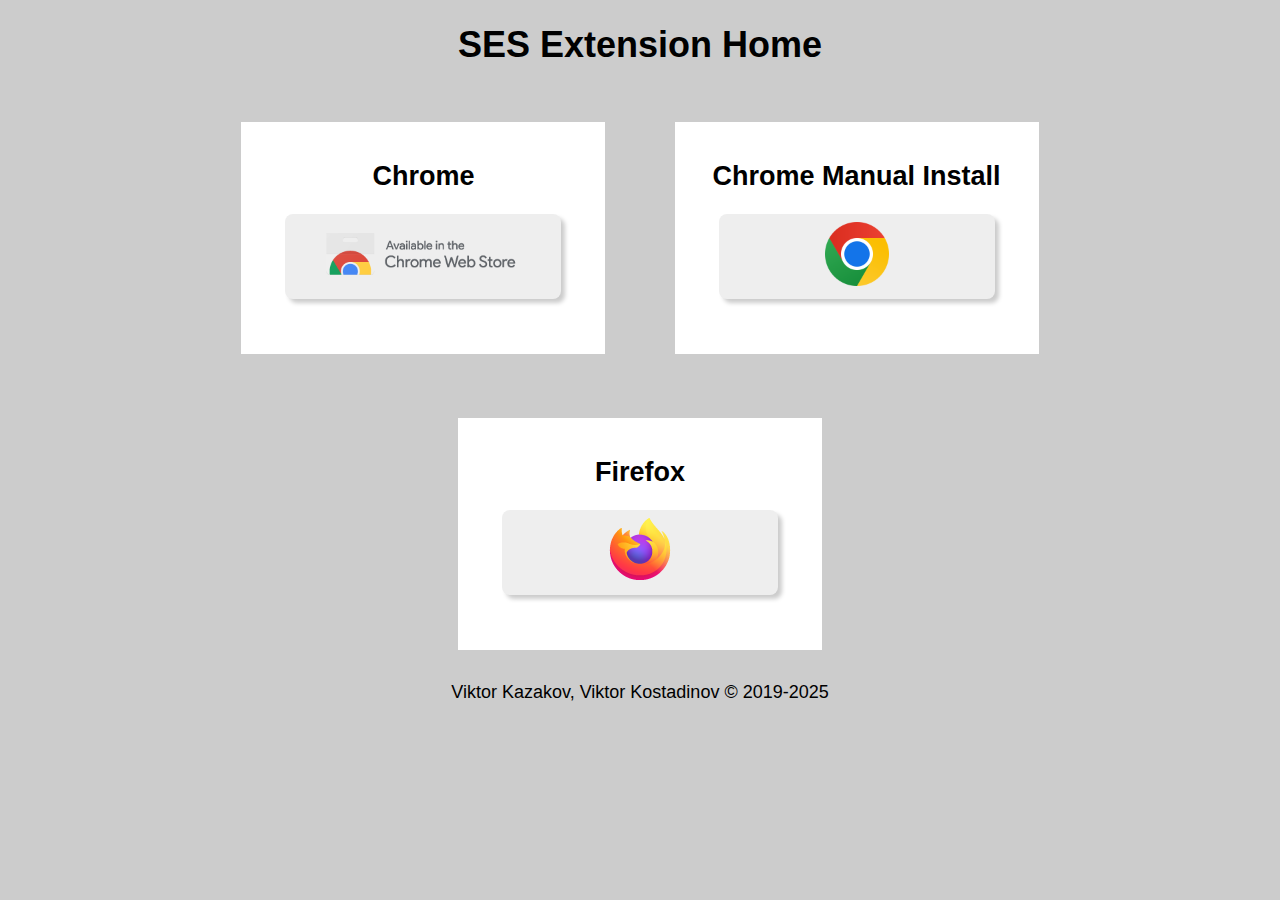
<file: index.html>
<!DOCTYPE html>
<html lang="en">

<head>
    <meta charset="UTF-8">
    <link rel="stylesheet" href="static/style.css">
    <title>SES Extension Home</title>
</head>

<body>
    <header>
        <h1>SES Extension Home</h1>
    </header>
    
    <main>
        <article>
            <h2>Chrome</h2>
            <a href="https://chrome.google.com/webstore/detail/suls-enhancement-suite/ggcfmocfjckeeddnjamlhalcpjbihaec">
                <img src="static/Chrome-Badge.png" alt="Chrome Web Store listing" />
            </a>
        </article>
        <article>
            <h2>Chrome Manual Install</h2>
            <a href="/releases-chrome-local/ses-webext-1.2.5.41.zip">
                <img src="static/chrome-icon.png" alt="Chrome Local Install" />
            </a>
        </article>
        <article>
        <h2>Firefox</h2>
            <a href="/releases/b7b42963c9534b63960c-1.2.5.43.xpi">
                <img src="static/Fx-Browser-icon-fullColor-64.png" alt="Firefox Logo" />
            </a>
        </article>
    </main>
    <footer>Viktor Kazakov, Viktor Kostadinov &copy; 2019-2025</footer>
</body>
</html>
</file>
<file: static/style.css>
html {
    font-family: 'Segoe UI', Tahoma, Geneva, Verdana, sans-serif;
    font-size: 18px;
}

body {
    background-color: #ccc;
}

main {
    width: 900px;
    margin: auto;
    text-align: center;
}

footer {
    width: 900px;
    margin: auto;
    text-align: center;
}

h1 {
    text-align: center;
}

article {
    display: inline-block;
    text-align: center;
    width: 300px;
    height: 200px;
    background-color: white;
    margin: 32px;
    padding: 16px 32px;
}

article a {
    display: inline-block;
    width: 260px;
    background-color: #eee;
    padding: 8px;
    border-radius: 8px;
    box-shadow: 4px 4px 4px 0 #ccc;
}

article a:hover {
    box-shadow: 8px 8px 8px 0 #ccc;
}

img {
    height: 64px;
}
</file>
